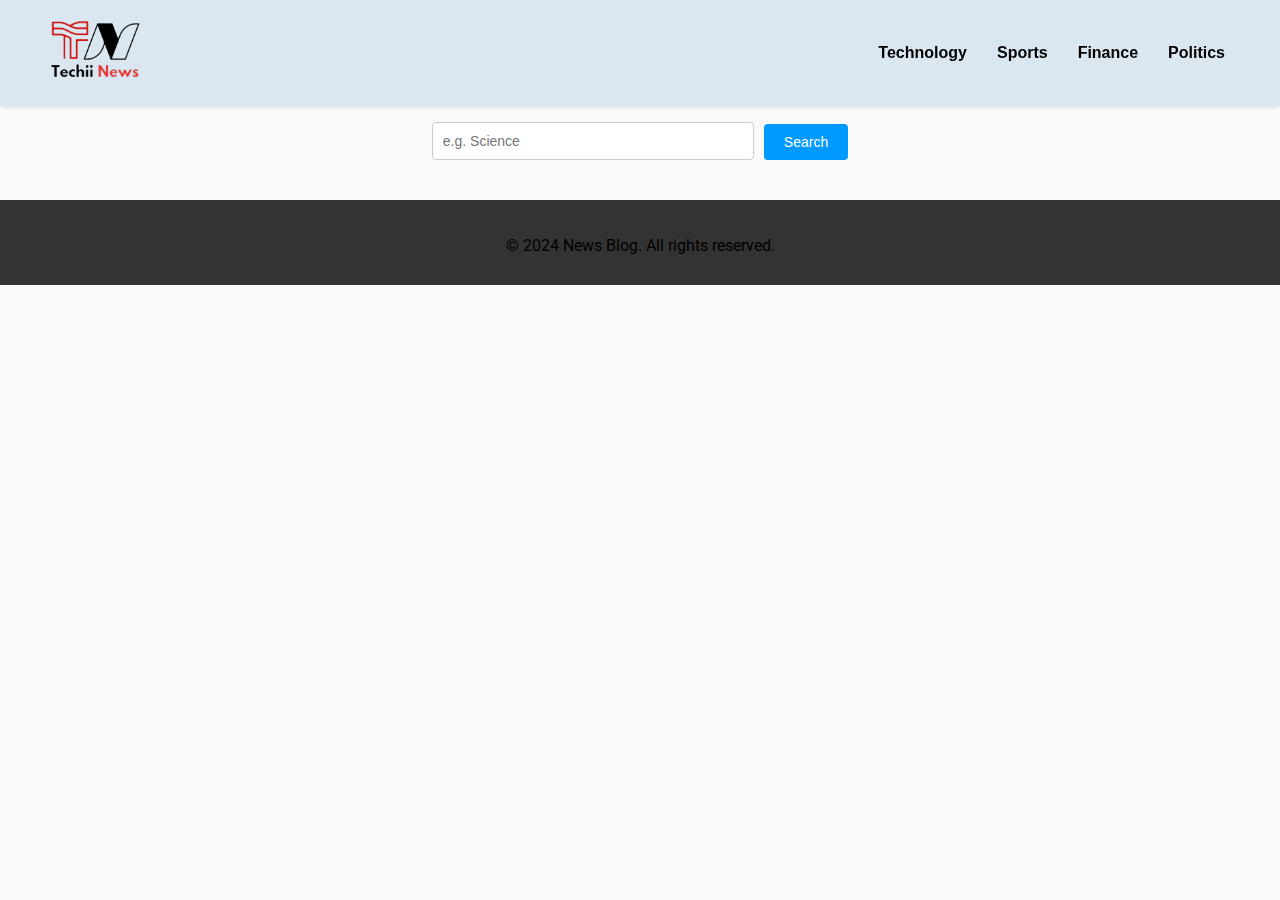
<file: yadav Project/index.html>
<!DOCTYPE html>
<html lang="en">

<head>
    <meta charset="UTF-8">
    <meta http-equiv="X-UA-Compatible" content="IE=edge">
    <meta name="viewport" content="width=device-width, initial-scale=1.0">
    <title>News App</title>
    <link rel="stylesheet" href="style.css">
</head>

<body>

    <nav>
        <div class="container nav-container">
            <a href="#" class="logo">
                <img src="image/comoany logo.png" alt="Company Logo">
            </a>

            <div class="hamburger" onclick="toggleMenu()">
                <div class="line"></div>
                <div class="line"></div>
                <div class="line"></div>
            </div>
            <div class="nav-links">
                <ul>
                    <li id="Technology" onclick="onNavItemClick('Technology')" class="hover-link nav-item">Technology</li>
                    <li id="Sports" onclick="onNavItemClick('Sports')"class="hover-link nav-item">Sports</li>
                    <li id="Finance" onclick="onNavItemClick('Finance')" class="hover-link nav-item">Finance</li>
                    <li id="Politics" onclick="onNavItemClick('Politics')" class="hover-link nav-item">Politics</li>

                </ul>
            </div>
        </div>
    </nav>
    <h1 style="text-align: center; font-size: 40px;">Latest News</h1>

    <div class="search-bar">
        <input id="search-text" type="text" class="news-input" placeholder="e.g. Science">
        <button id="search-button" class="search-button">Search</button>
    </div>

    <main>
        <div class="cards-container container flex" id="cards-container">

        </div>
    </main>

    <template id="template-news-card">
        <div class="card">
            <div class="card-header">
                <img src="https://via.placeholder.com/400x200" alt="news-image" id="news-img">
            </div>
            <div class="card-content">
                <h3 id="news-title"></h3>
                <h6 class="news-source" id="news-source"></h6>
                <p class="news-desc" id="news-desc"></p>
            </div>
        </div>
    </template>

    <footer>
        <p>&copy; 2024 News Blog. All rights reserved.</p>
    </footer>

    <script>
        function toggleMenu() {
            var navLinks = document.querySelector('.nav-links');
            navLinks.classList.toggle('active');
        }
    </script>

    <script src="script.js"></script>

</body>

</html>
</file>
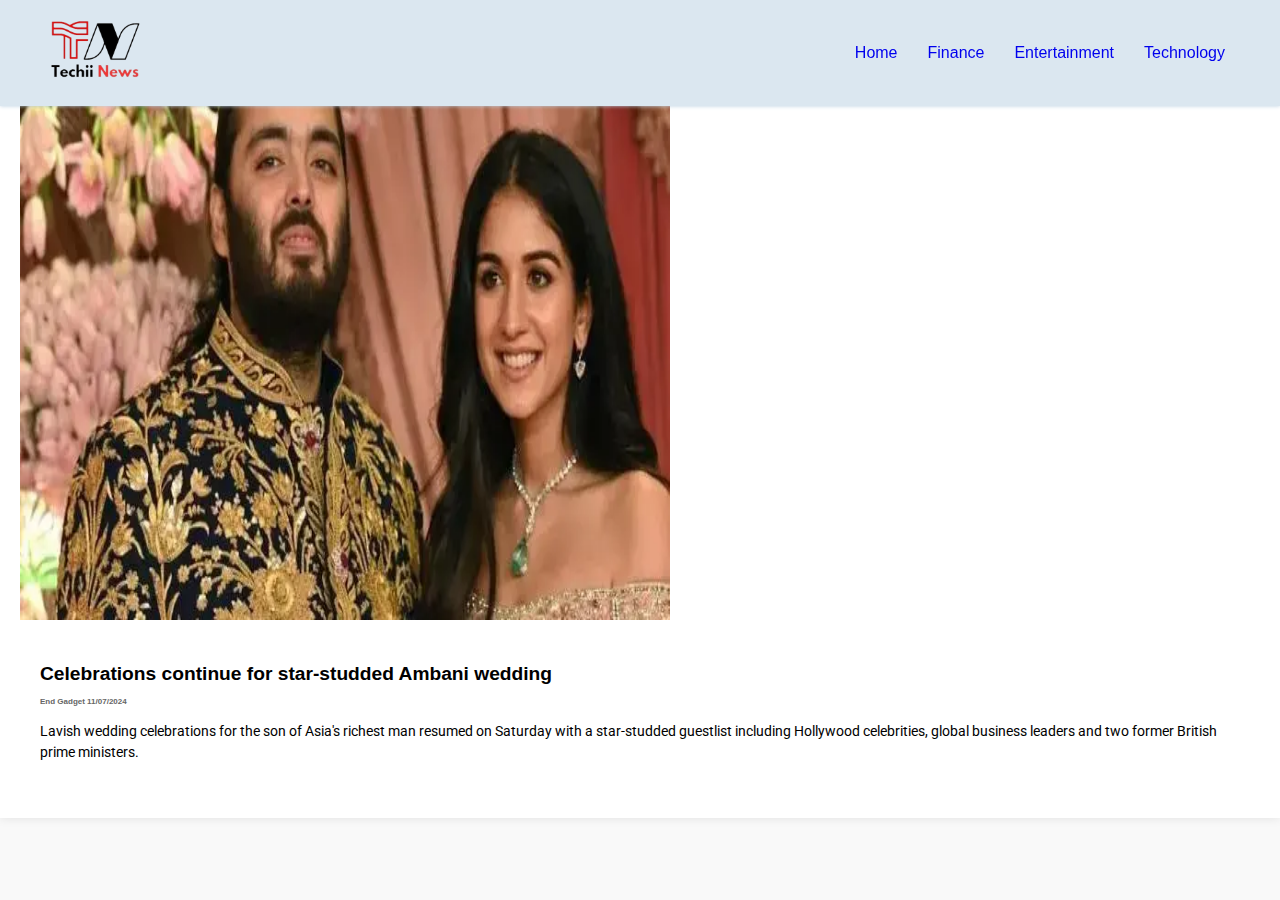
<file: yadav Project/ambani.html>
<!DOCTYPE html>
<html lang="en">

<head>
    <meta charset="UTF-8">
    <meta name="viewport" content="width=device-width, initial-scale=1.0">
    <link rel="stylesheet" href="style.css">
    <title>Document</title>
</head>

<body>

    <nav>
        <div class="container nav-container">
            <a href="#" class="logo">
                <img src="image/comoany logo.png" alt="">
            </a>

            <div class="hamburger" onclick="toggleMenu()">
                <div class="line"></div>
                <div class="line"></div>
                <div class="line"></div>
            </div>
            <div class="nav-links">
                <ul>
                    <li><a href="index.html">Home</a></li>
                    <li><a href="finance.html">Finance</a></li>
                    <li><a href="#">Entertainment</a></li>
                    <li><a href="#">Technology </a></li>
                </ul>
            </div>
        </div>
    </nav>



    <div class="cardambani">
        <div class="card-headerambani">
            <img src="image/aanant ambani marage.webp" alt="news-image" id="news-img">
        </div>
        <div class="card-content">
            <h3 id="news-title"><a href="ambani.html">Celebrations continue for star-studded Ambani wedding</a></h3>
            <h6 class="news-source" id="news-source">End Gadget 11/07/2024</h6>
            <p class="news-desc" id="news-desc">Lavish wedding celebrations for the son of Asia's richest man resumed on
                Saturday with a star-studded guestlist including Hollywood celebrities, global business leaders and two
                former British prime ministers.</p>
        </div>
    </div>

</body>

</html>
</file>
<file: yadav Project/style.css>
@import url("https://fonts.googleapis.com/css2?family=Poppins:wght@500&family=Roboto:wght@500&display=swap");



body {
    font-family: Arial, sans-serif;
    margin: 0;
    padding: 0;
    background-color: #f9f9f9;
}

.container {
    max-width: 1200px;
    margin: 0 auto;
    padding: 0 20px;
}

p {
    font-family: "Roboto", sans-serif;
    color: black;
    line-height: 1.4rem;
}

a {
    text-decoration: none;
}

ul {
    list-style: none;
}

.flex {
    display: flex;
    align-items: center;
}

nav {
    background-color: #dbe7f0;
    box-shadow: 0 0 4px #bbd0e2;
    position: fixed;
    top: 0;
    z-index: 99;
    left: 0;
    right: 0;
}

.nav-container {
    display: flex;
    justify-content: space-between;
    align-items: center;
}

.logo img {
    height: 100px;
    /* Adjust height as per your design */
    /* You can also specify width if needed, or use max-width to ensure responsiveness */
}


.logo {
    font-size: 1.5rem;
    font-weight: bold;
    text-decoration: none;
    color: #fff;
}

.hamburger {
    display: none;
    cursor: pointer;
}

.hamburger .line {
    width: 25px;
    height: 3px;
    background-color: #1a1212;
    margin: 5px 0;
    transition: transform 0.4s ease;
}



.nav-links ul {
    display: flex;
    list-style-type: none;
    margin: 0;
    padding: 0;
}

.nav-links ul li {
    padding: 10px 15px;
    cursor: pointer;
}

.hover-link  {
    font-weight: bold;
    color: rgb(0, 0, 0);
    text-decoration: none;
}

.hover-link:hover {
    color: #0099ff;
    
}

.nav-item.active {
    color: #0099ff;
}

.search-bar {
    display: flex;
    margin-top: 50px;
    justify-content: center;
    align-items: flex-end;
}

.search-bar input[type="text"] {
    padding: 10px;
    width: 300px;
    border: 1px solid #ccc;
    border-radius: 4px;
    font-size: 14px;
    margin-right: 10px;
}

.search-bar button {
    padding: 10px 20px;
    background-color: #0099ff;
    color: white;
    border: none;
    border-radius: 4px;
    cursor: pointer;
    font-size: 14px;
}

.main {
    padding-block: 20px;
    margin-top: 80px;
}

.cards-container {
    display: flex;
    flex-wrap: wrap;
    row-gap: 20px;
    /* Adjust the gap between cards */
    justify-content: space-between;
    padding: 20px;
    align-items: start;
    /* Optional padding to add space around the cards */
}

.card {
    width: 300px;
    min-height: 50px;
    height: 400px;
    box-shadow: 0 0 4px #d4ecff;
    border-radius: 4px;
    cursor: pointer;
    background-color: #fff;
    overflow: hidden;
    transition: all 0.3s ease;
    
}

.card:hover {
    box-shadow: 1px 1px 8px #d4ecff;
    background-color: #bbd0e2;
    transform: translateY(-2px);
}


.card-header img {
    width: 100%;
    height: 180px;
    object-fit: cover;
}

.card-content h3 a {
    color: black;
    text-decoration: none;
}

.card-content {
    padding: 20px;

}

.card-content h3 {
    font-size: 1.2rem;
    margin-bottom: 10px;
}

.card-content .news-source {
    font-size: 0.5rem;
    color: #666;
    margin-block: 12px;
}

.card-content .news-desc {
    font-size: 0.9rem;
    line-height: 1.5;
    color: #000000;
}

footer {
    text-align: center;
    padding-top: 35px;
    background-color: #333;
    color: #fff;
    position: relative;
    bottom: 0;
    right: auto;
    left: auto;
    bottom: auto;
    top: auto;
    width: 100%;
    height: 50px;
}

footer p {
    margin: 0;
}

/* Media query for mobile */
@media only screen and (max-width: 768px) {
    .nav-links {
        display: none;
        position: absolute;
        background-color: #ffffff;
        color: white;
        width: 100%;
        left: 0;
        top: 64px;
        z-index: 1;
        box-shadow: 0 4px 6px rgba(0, 0, 0, 0.1);
    }

    .nav-links.active {
        display: block;
    }

    .nav-links ul {
        flex-direction: column;
        padding: 0;
        margin: 0;
        align-items: center;
    }

    .nav-links ul li {
        padding: 10px 20px;
        background-color: #ffffff;
    }

    .hover-link{
        font-weight: bold;
        color: rgb(0, 0, 0);
        text-decoration: none;
    }

    .hover-link:hover {
        color: #0099ff;
        
    }

    .hamburger {
        display: block;
        padding: 10px;
    }

    .search-bar {
        display: flex;
        flex-direction: row;
        margin-top: 50px;
    }

    .search-bar input[type="text"] {
        width: 50%;
        margin-right: 10px;
        margin-bottom: 0;
    }

    .card {
        width: calc(100% - 20px);
        /* One card per row on mobile */
    }
}

.cardambani {
    background-color: #fff;
    padding: 20px;
    box-shadow: 0 0 10px rgba(0, 0, 0, 0.1);
}

.card-headerambani img {
    height: 600px;
    width: 650px;

}
</file>
